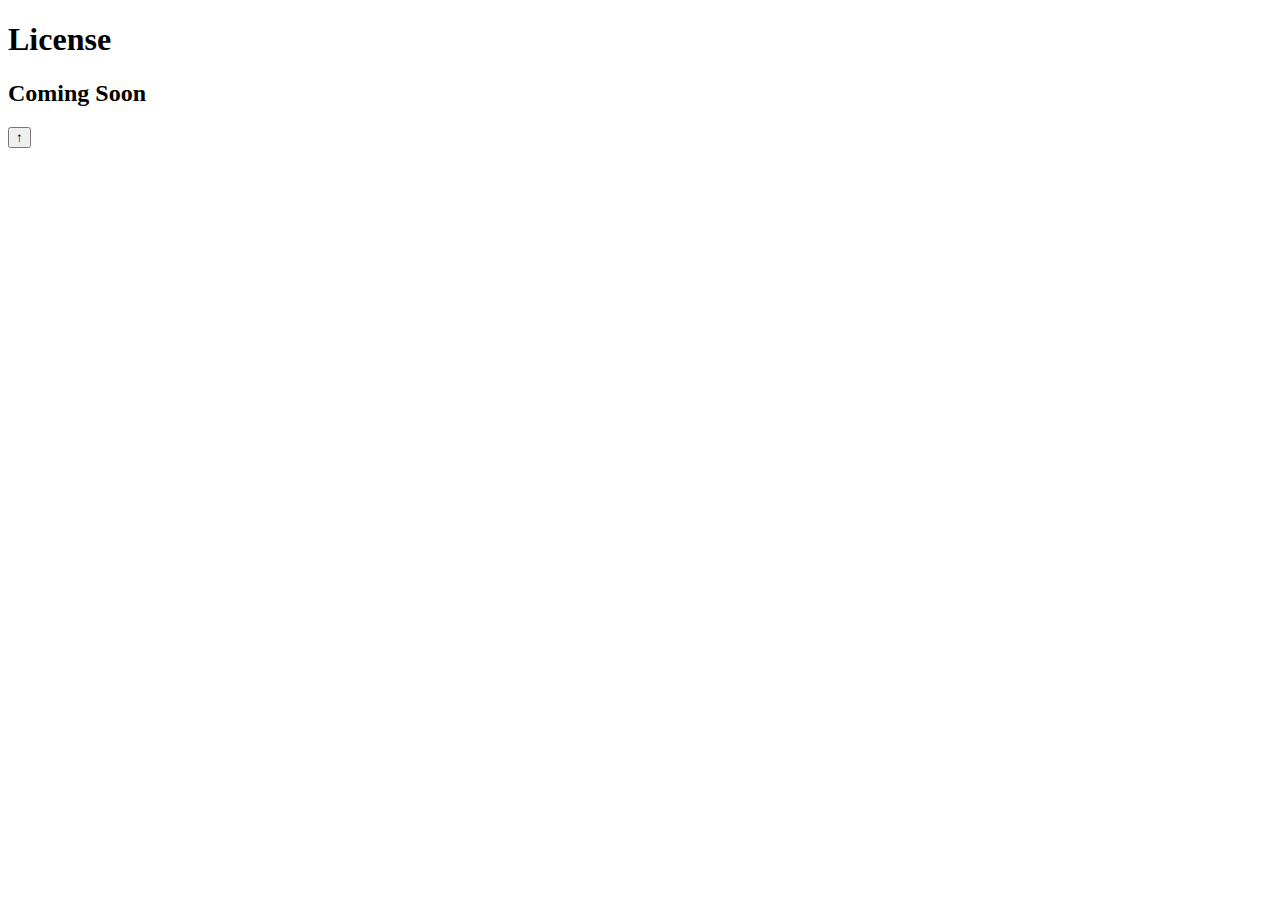
<file: license.html>
<!DOCTYPE html>
<html lang="en">
<head>
  <meta charset="UTF-8" />
  <meta name="viewport" content="width=device-width, initial-scale=1.0" />
  <title>License | BioNexus.AI</title>
  <link rel="icon" type="image/png" href="assets/bionexus.png" />
  <link rel="stylesheet" href="styles.css" />
</head>
<body class="bg-white text-gray-800 font-sans">

  <!-- Navbar -->
  <div id="navbar-container"></div>

  <!-- Hero Header -->
  <header class="hero-header relative text-center text-white py-20">
    <div class="absolute inset-0 bg-gradient-to-r from-blue-700 to-blue-400 opacity-90"></div>
    <h1 class="relative text-5xl font-bold z-10">License</h1>
  </header>

  <!-- Main Body -->
  <main class="min-h-screen flex items-center justify-center py-20 px-4 text-center">
    <h2 class="text-3xl font-semibold text-gray-600">Coming Soon</h2>
  </main>

  <!-- Footer -->
  <div id="footer-container"></div>
  <script src="scripts.js"></script>
  
  <!-- Scroll to Top Button -->
  <button
    id="scrollTopBtn"
    class="fixed bottom-6 right-6 w-14 h-14 bg-blue-600 text-white text-xl rounded-full shadow-lg hidden hover:bg-blue-700 transition duration-300"
    title="Go to top"
  >
    ↑
  </button>

</body>
</html>
</file>
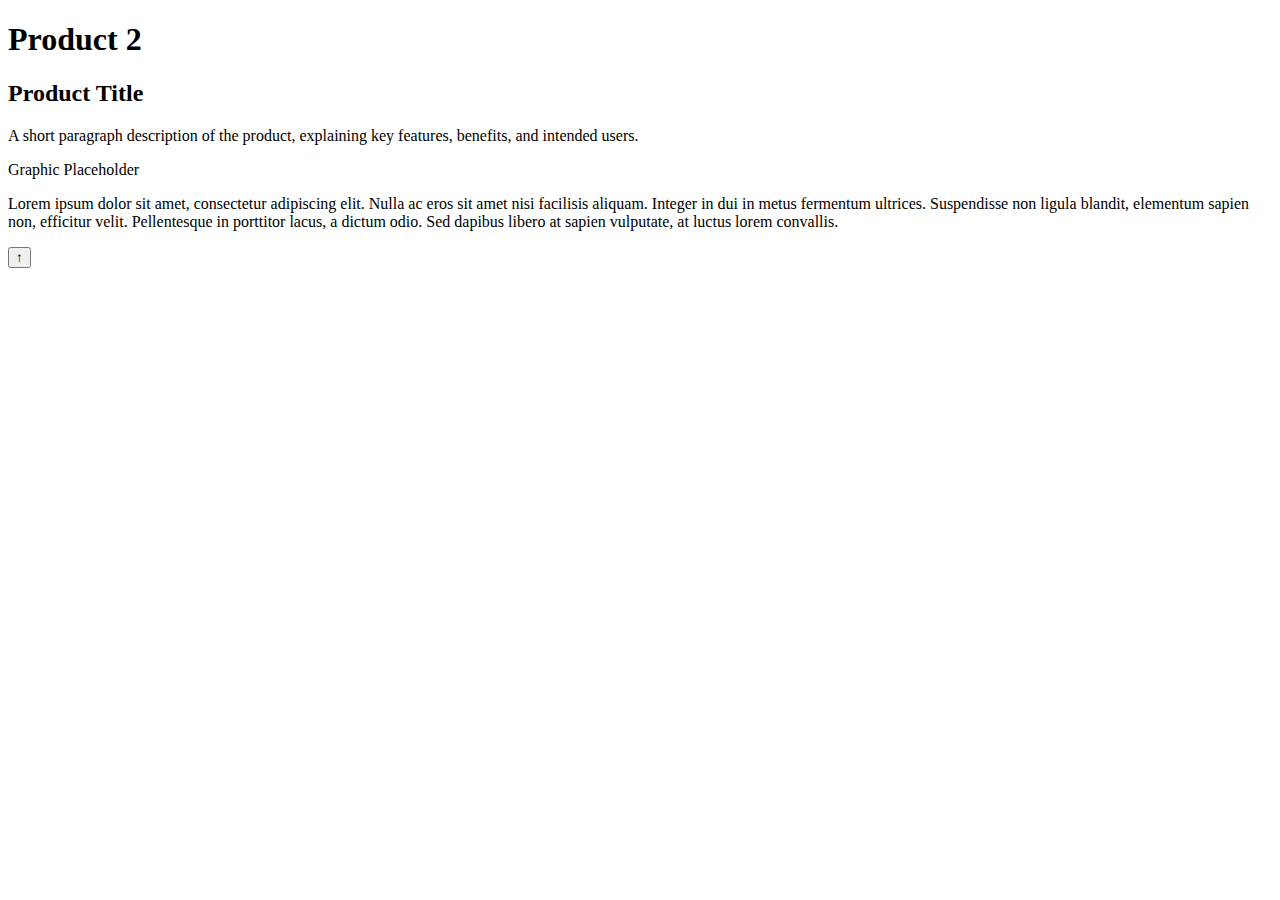
<file: product2.html>
<!DOCTYPE html>
<html lang="en">
<head>
  <meta charset="UTF-8" />
  <meta name="viewport" content="width=device-width, initial-scale=1.0"/>
  <title>Product 2 | BioNexus.AI</title>
  <link rel="stylesheet" href="styles.css" />
  <script defer src="scripts.js"></script>
</head>
<body class="bg-white text-gray-800 font-sans">

  <!-- Navbar -->
  <div id="navbar-container"></div>

  <!-- Hero Header with lighter teal gradient -->
  <header class="hero-header relative text-center text-white py-20">
    <div class="absolute inset-0 bg-gradient-to-r from-teal-300 to-teal-500 opacity-90"></div>
    <h1 class="relative text-5xl font-bold z-10">Product 2</h1>
  </header>

  <!-- Main Body -->
  <main class="min-h-screen py-20 px-4 max-w-4xl mx-auto text-center">
    <div class="mb-8">
      <h2 class="text-3xl font-semibold mb-4">Product Title</h2>
      <p class="text-gray-600 text-lg mb-6">A short paragraph description of the product, explaining key features, benefits, and intended users.</p>
    </div>
    <div class="w-full h-64 bg-gray-200 flex items-center justify-center mb-8 rounded-lg">
      <span class="text-gray-500 text-xl">Graphic Placeholder</span>
    </div>
    <p class="text-gray-700 leading-relaxed text-left">
      Lorem ipsum dolor sit amet, consectetur adipiscing elit. Nulla ac eros sit amet nisi facilisis aliquam. 
      Integer in dui in metus fermentum ultrices. Suspendisse non ligula blandit, elementum sapien non, efficitur velit. 
      Pellentesque in porttitor lacus, a dictum odio. Sed dapibus libero at sapien vulputate, at luctus lorem convallis.
    </p>
  </main>

  <!-- Footer -->
  <div id="footer-container"></div>

  <!-- Scroll to Top Button -->
  <button
    id="scrollTopBtn"
    class="fixed bottom-6 right-6 w-14 h-14 bg-teal-600 text-white text-xl rounded-full shadow-lg hidden hover:bg-teal-700 transition duration-300"
    title="Go to top"
  >
    ↑
  </button>

</body>
</html>
</file>
<file: styles.css>
/* Custom Styles */

.bg-circle {
  background: radial-gradient(circle at center, rgba(166, 226, 219, 0.4), transparent 60%);
}

.navbar-hidden {
  transform: translateY(-100%);
  transition: transform 0.3s ease-in-out;
}

.navbar-visible {
  transform: translateY(0);
  transition: transform 0.3s ease-in-out;
}
</file>
